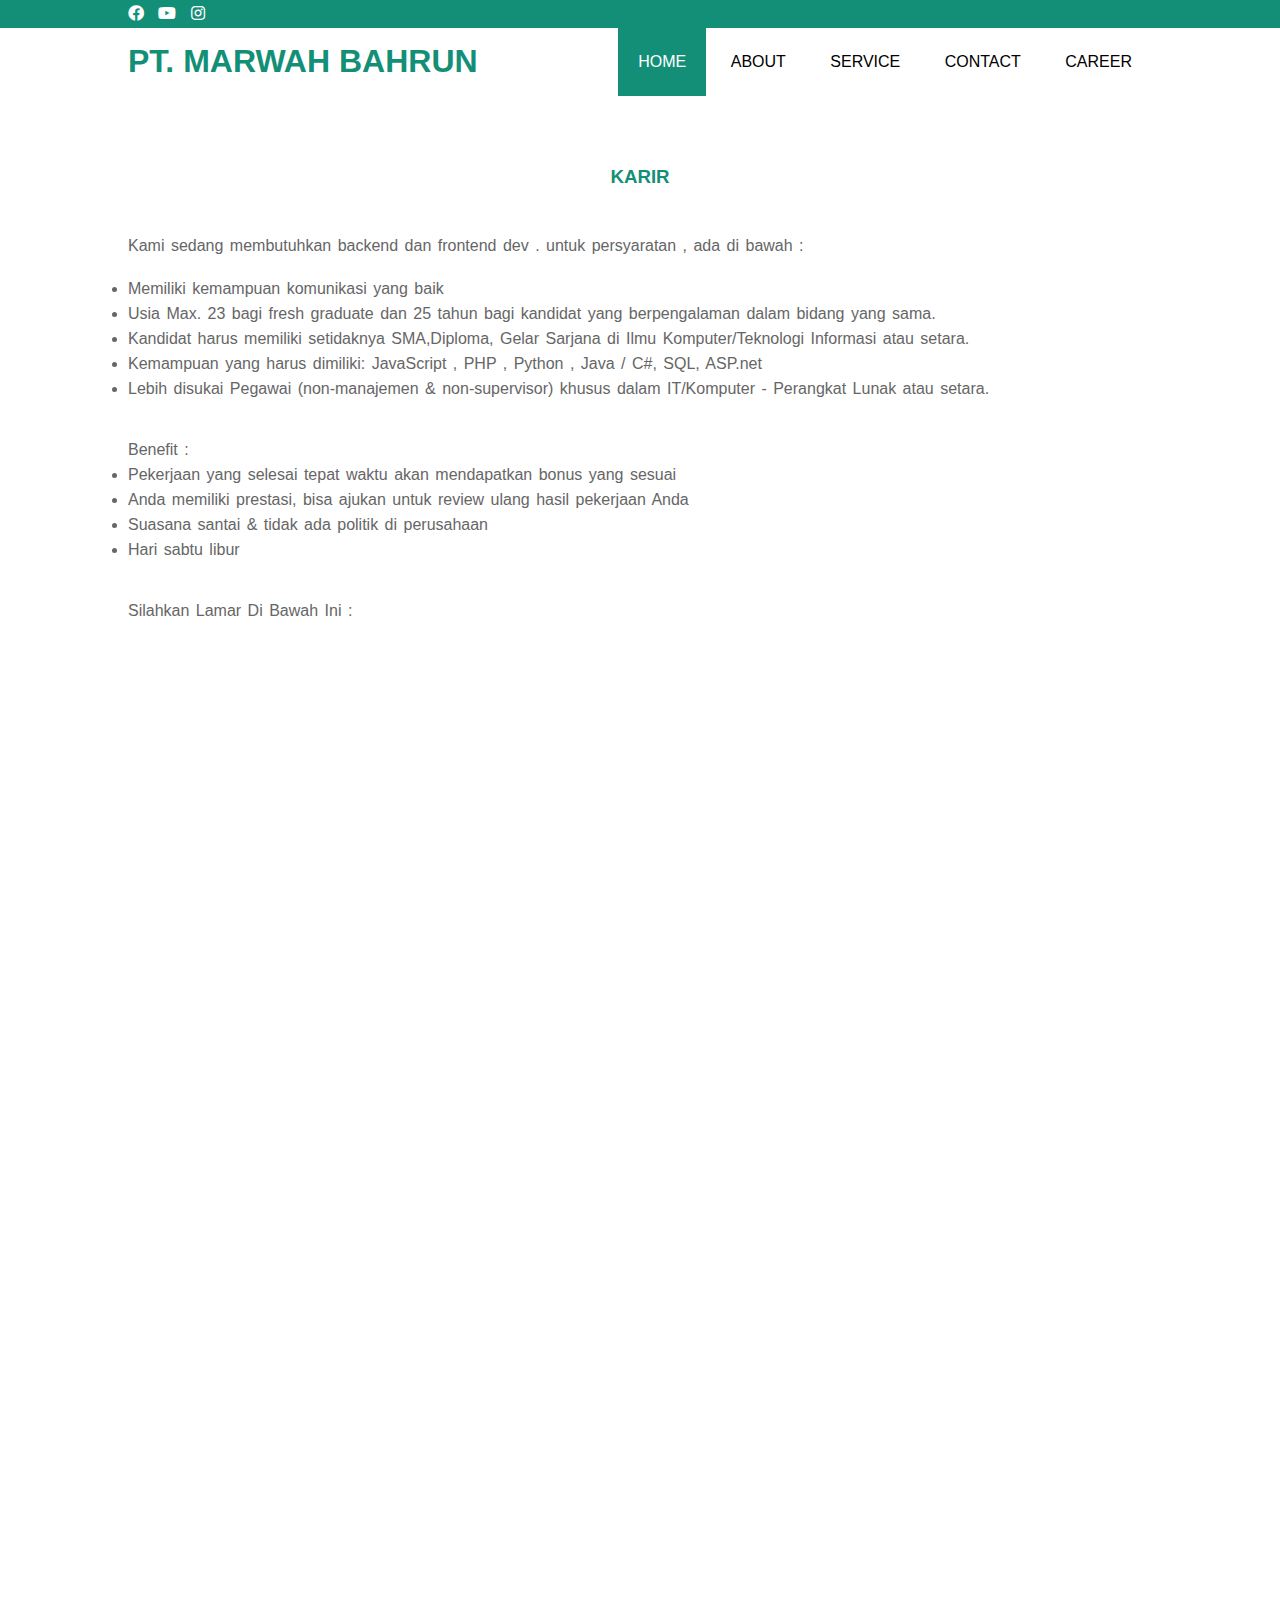
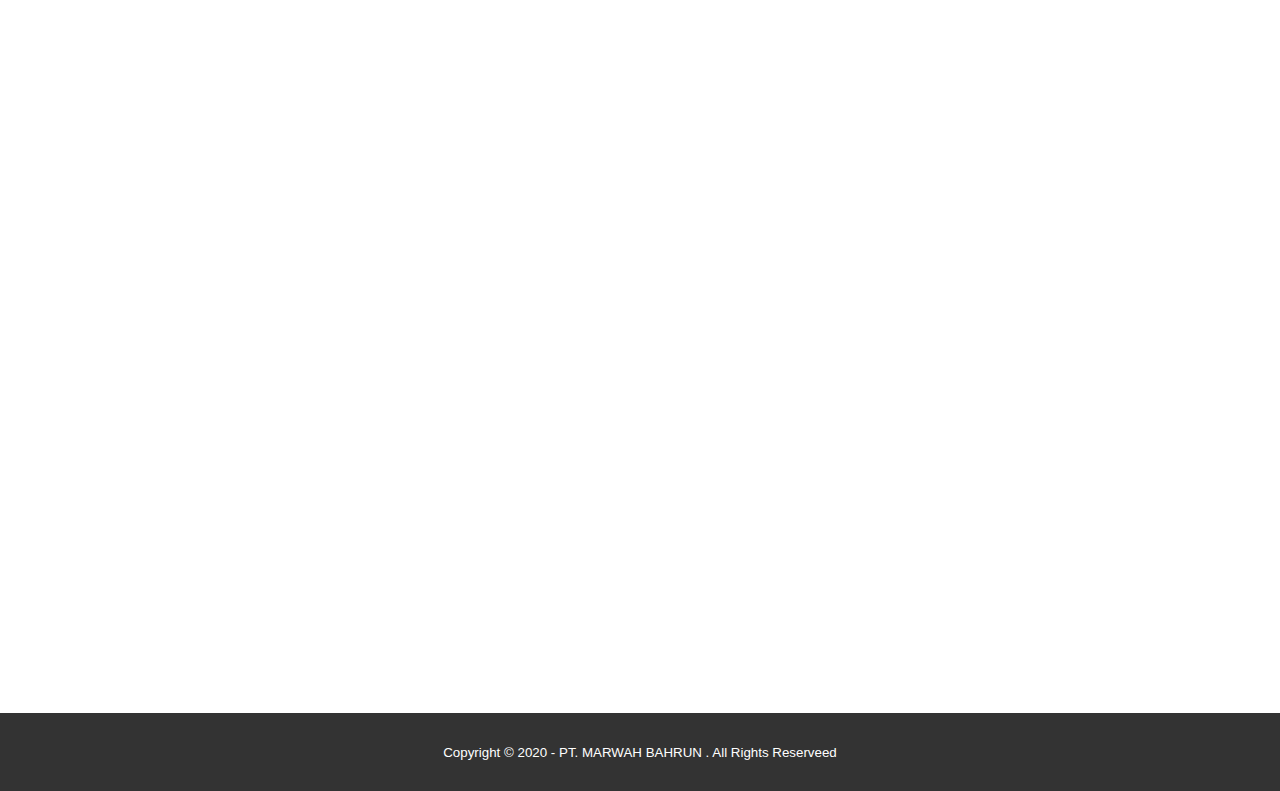
<file: karir.html>
<!DOCTYPE html>
<html lang="en">

<head>
    <meta charset="UTF-8">
    <meta name="viewport" content="width=device-width, initial-scale=1.0">
    <title>PT. MARWAH BAHRUN</title>
    <link rel="stylesheet" href="assets/css/style.css">
    <link rel="stylesheet" href="https://cdnjs.cloudflare.com/ajax/libs/font-awesome/5.15.1/css/all.min.css">
    <script src="assets/js/jquery-3.5.1.min.js"></script>
</head>

<body>

    <!-- loader -->
    <div class="bg-loader">
        <div class="loader"></div>
    </div>

    <!-- header -->
    <div class="medsos">
        <div class="container">
            <ul>
                <li><a target="_blank" href="https://www.facebook.com/"><i class="fab fa-facebook"></i></a></li>
                <li><a target="_blank"
                        href="https://www.youtube.com/channel/UCoST-5z92RWpXFjRoENBS1w?sub_confirmation=1"><i
                            class="fab fa-youtube"></i></a></li>
                <li><a target="_blank" href="http://instagram.com/marwahbahrun"><i class="fab fa-instagram"></i></a>
                </li>
            </ul>
        </div>
    </div>
    <header>
        <div class="container">
            <h1><a href="index.html">PT. MARWAH BAHRUN</a></h1>
            <ul>
                <li class="active"><a href="">HOME</a></li>
                <li><a href="index.html/#about">ABOUT</a></li>
                <li><a href="index.html/#service">SERVICE</a></li>
                <li><a href="index.html/#contact">CONTACT</a></li>
                <li><a href="karir.html">CAREER</a></li>
            </ul>
        </div>
    </header>

    <!-- about -->
    <section class="about" id="about">
        <div class="container">
            <h3>KARIR</h3>
            <p> Kami sedang membutuhkan backend dan frontend dev . untuk persyaratan , ada di bawah :
            </p><br>

            <ul>
                <li>Memiliki kemampuan komunikasi yang baik</li>
                <li>Usia Max. 23 bagi fresh graduate dan 25 tahun bagi kandidat yang berpengalaman dalam bidang yang
                    sama.</li>
                <li>Kandidat harus memiliki setidaknya SMA,Diploma, Gelar Sarjana di Ilmu Komputer/Teknologi Informasi
                    atau setara.</li>
                <li>Kemampuan yang harus dimiliki: JavaScript , PHP , Python , Java / C#, SQL, ASP.net</li>
                <li> Lebih disukai Pegawai (non-manajemen & non-supervisor) khusus dalam IT/Komputer - Perangkat Lunak
                    atau setara.</li>
            </ul>
            <br><br>
            <p>Benefit : </p>
            <ul>
                <li>Pekerjaan yang selesai tepat waktu akan mendapatkan bonus yang sesuai</li>
                <li>Anda memiliki prestasi, bisa ajukan untuk review ulang hasil pekerjaan Anda</li>
                <li>Suasana santai & tidak ada politik di perusahaan</li>
                <li>Hari sabtu libur</li>
            </ul>
            <br><br>
            <p>Silahkan Lamar Di Bawah Ini : </p>
            <br>
            <iframe
                src="https://docs.google.com/forms/d/e/1FAIpQLSfbmySCwuffBWzXtbRWhWKpSZHvM-Z704z4-C0qzwoNkhHU5A/viewform?embedded=true"
                width="100%" height="1568" frameborder="0" marginheight="0" marginwidth="0">Memuat…</iframe>

        </div>
    </section>



    <!-- footer -->
    <footer>
        <div class="container">
            <small>Copyright &copy; 2020 - PT. MARWAH BAHRUN . All Rights Reserveed </small>
        </div>
    </footer>

    <script>
        $(document).ready(function () {
            $(".bg-loader").hide();
        })
    </script>

</body>

</html>
</file>
<file: assets/css/style.css>
* {
    padding: 0;
    margin: 0;
    font-family: sans-serif;
}

a {
    color: inherit;
    text-decoration: none;
}

.medsos {
    padding: 5px 0;
    background-color: #148f77;
}

.medsos ul li {
    display: inline-block;
    color: #fff;
    margin-right: 10px;
}

.container {
    width: 80%;
    margin: 0 auto;
}

.container:after {
    content: '';
    display: block;
    clear: both;
}

header h1 {
    float: left;
    padding: 15px 0;
    color: #148f77;
}

header ul {
    float: right;
}

header ul li {
    display: inline-block;
}

header ul li a {
    padding: 25px 20px;
    display: inline-block;
}

header ul li a:hover {
    background-color: #148f77;
    color: white;
}

.active {
    background-color: #148f77;
    color: white;
}

.banner {
    height: 60vh;
    background-image: url('../img/banner.jpg');
    background-size: cover;
    position: relative;
    display: flex;
    justify-content: center;
    align-content: center;
}

.banner:after {
    content: '';
    display: block;
    position: absolute;
    top: 0;
    left: 0;
    right: 0;
    bottom: 0;
    background-color: rgba(20, 143, 119, .6);
}

.banner h2 {
    color: #fff;
    z-index: 1;
    padding: 280px 25px;
    font-size: 50px;
}

section {
    padding: 50px 0;
}

section h3 {
    text-align: center;
    padding: 20px 0;
    color: #148f77;
    margin-bottom: 25px;
}

.about,
.service {
    padding-bottom: 100px;
}

.about p {
    color: #666;
    word-spacing: 2px;
    line-height: 25px;
}

.about ul {
    color: #666;
    word-spacing: 2px;
    line-height: 25px;
}

.service {
    background-color: #f9f9f9;
}

.box {
    color: #148f77;
}

.box:after {
    content: '';
    clear: both;
}

.box .col-4 {
    width: 25%;
    padding: 20px;
    box-sizing: border-box;
    text-align: center;
    float: left;
}

.icon {
    width: 70px;
    height: 70px;
    border: 1px solid;
    border-radius: 50%;
    text-align: center;
    line-height: 70px;
    font-size: 20px;
    margin: 0 auto;
}

.box .col-4 h4 {
    margin: 30px 0;
}

footer {
    padding: 30px 0;
    background-color: #333;
    color: #fff;
    text-align: center;
}

.bg-loader {
    background-color: #eee;
    position: fixed;
    top: 0;
    left: 0;
    right: 0;
    bottom: 0;
    z-index: 9999;
    display: flex;
    justify-content: center;
    align-items: center;
}

.bg-loader .loader {
    width: 100px;
    height: 100px;
    border: 3px solid #fff;
    border-radius: 50%;
    border-top-color: #148f77;
    border-right-color: #148f77;
    border-bottom-color: #148f77;
    animation: puterin .8s linear infinite;
}

@keyframes puterin {
    100% {
        transform: rotate(360deg);
    }
}

.form {
    /*membuat lebar form penuh*/
    box-sizing: border-box;
    width: 100%;
    padding: 10px;
    font-size: 11pt;
    margin-bottom: 20px;
}

.kirim {
    background: #30A6F3;
    color: white;
    font-size: 11pt;
    width: 100%;
    border: none;
    border-radius: 3px;
    padding: 10px 20px;
}
</file>
